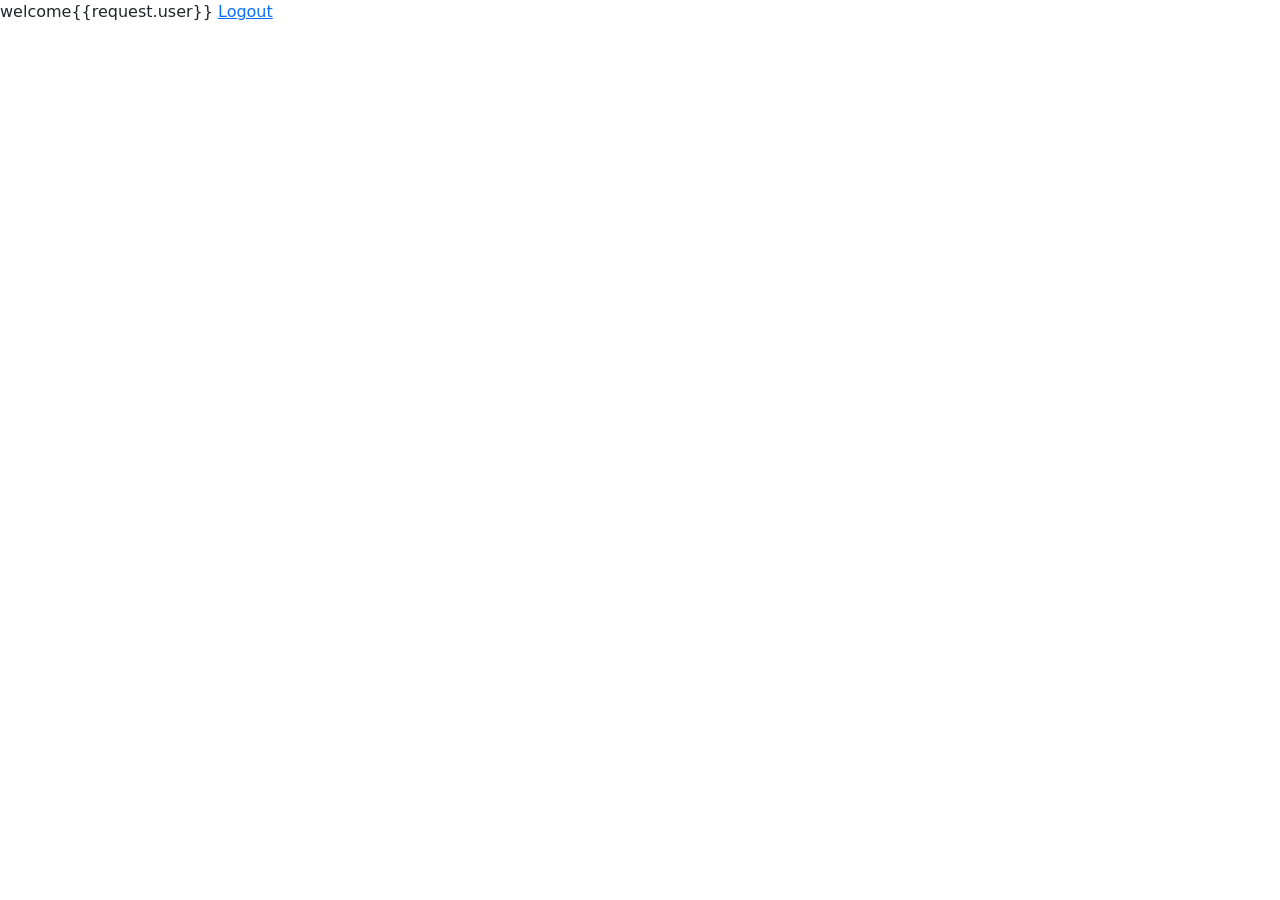
<file: Authentication_django/userproject/templates/index.html>
<!doctype html>
<html lang="en">
  <head>
    <!-- Required meta tags -->
    <meta charset="utf-8">
    <meta name="viewport" content="width=device-width, initial-scale=1">

    <!-- Bootstrap CSS -->
    <link href="https://cdn.jsdelivr.net/npm/bootstrap@5.1.2/dist/css/bootstrap.min.css" rel="stylesheet" integrity="sha384-uWxY/CJNBR+1zjPWmfnSnVxwRheevXITnMqoEIeG1LJrdI0GlVs/9cVSyPYXdcSF" crossorigin="anonymous">

    <title>logged in user</title>
  </head>
  <body>
    welcome{{request.user}}
    <a href="/logout">Logout</a>
  </body>
</html>
</file>
